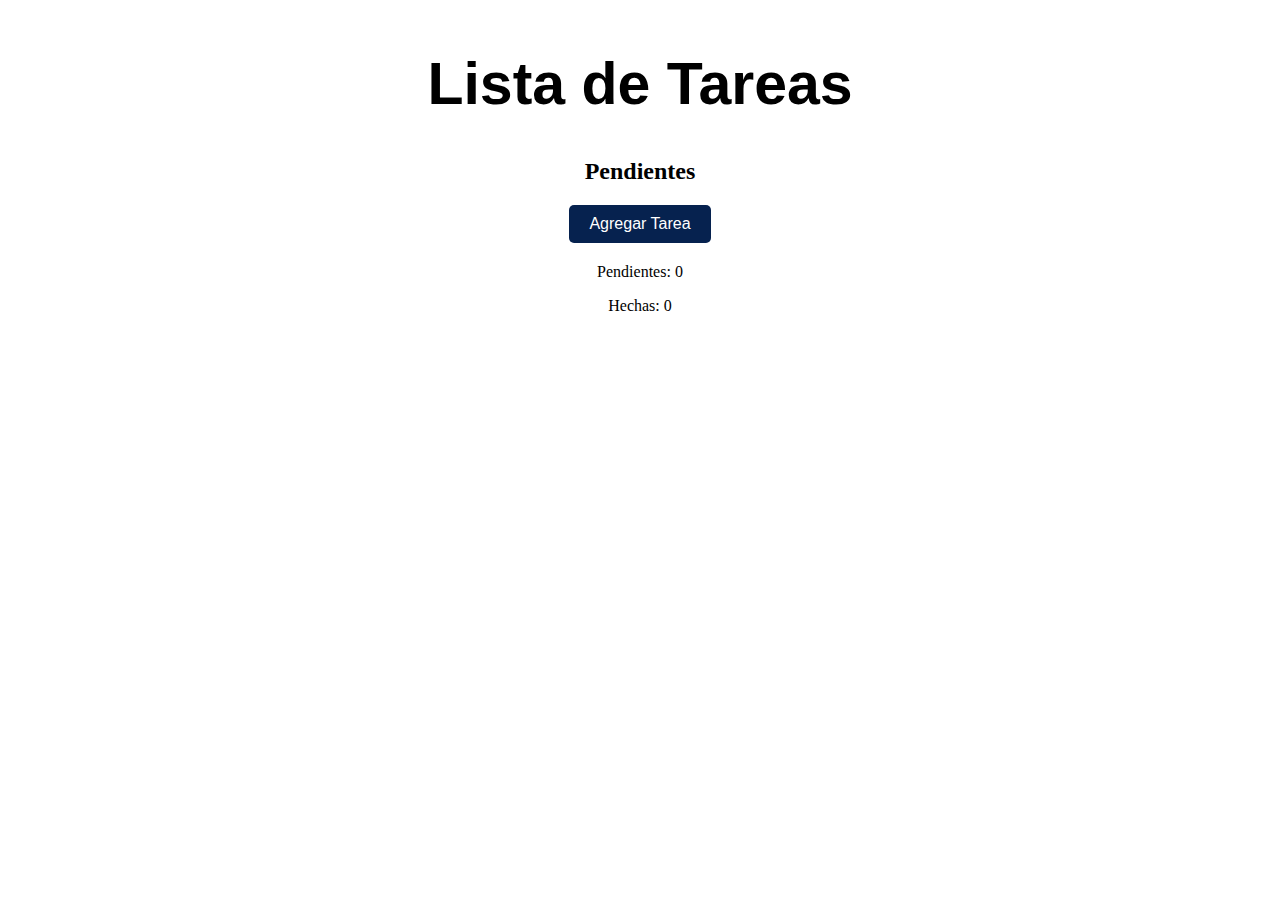
<file: .vscode/index.html>
<!DOCTYPE html>
<html lang="es">
<head>
    <meta charset="UTF-8">
    <meta name="viewport" content="width=device-width, initial-scale=1.0">
    <link rel="stylesheet" href="index.css">
    <title>Lista de Tareas</title>
</head>
<body>
    <h1>Lista de Tareas</h1>
    <h2 style="text-align: center;">Pendientes</h2>
    <button onclick="window.location.href='add.html'">Agregar Tarea</button>
    <div id="contenedorTareas"></div>
    <div id="resumenTareas">
        <p>Pendientes: <span id="totalPorHacer">0</span></p>
        <p>Hechas: <span id="tareasCompletadas">0</span></p>
    </div>
    <script src="utils.js"></script>
    <script src="index.js"></script>
</body>
</html>
</file>
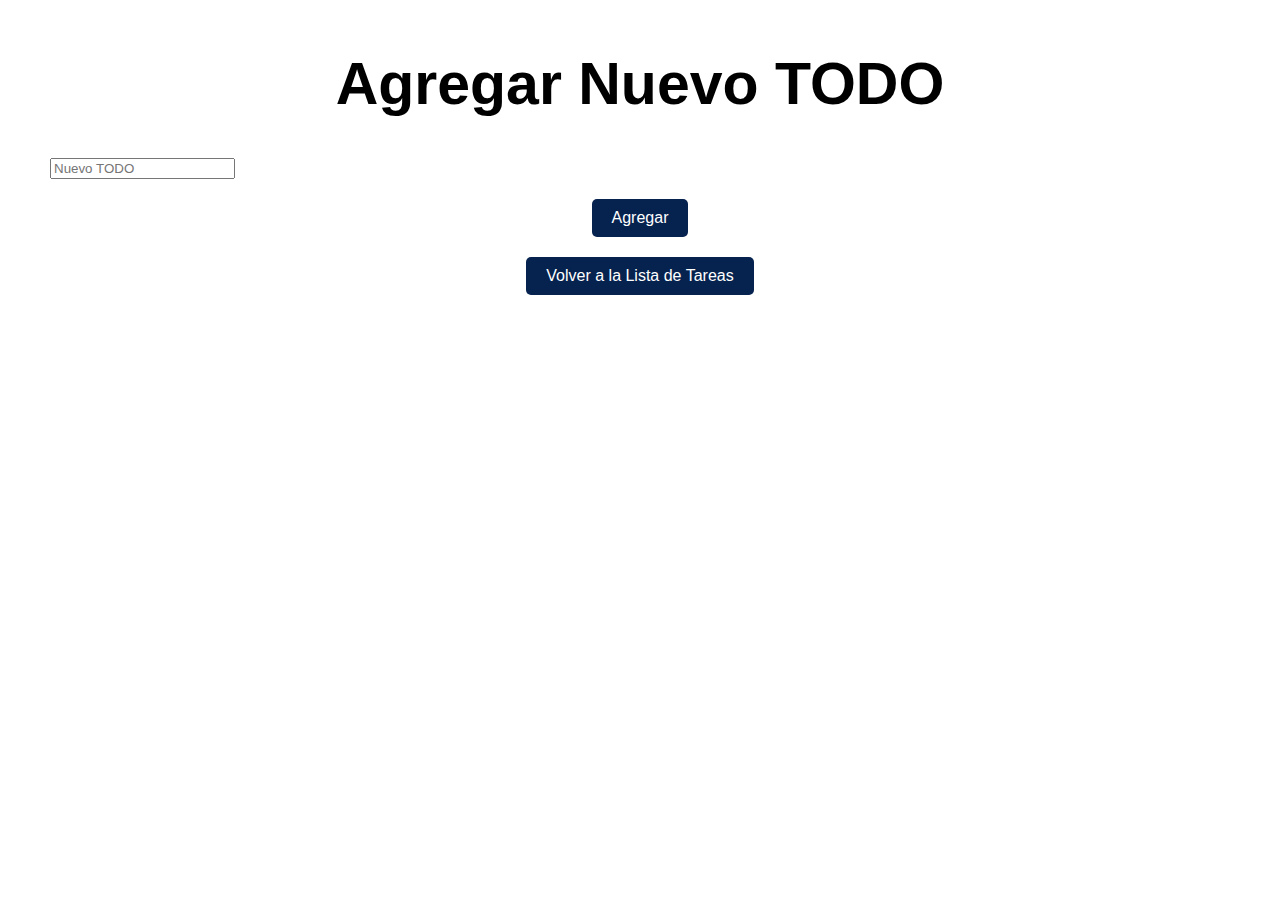
<file: .vscode/add.html>
<!DOCTYPE html>
<html lang="es">
<head>
    <meta charset="UTF-8">
    <meta name="viewport" content="width=device-width, initial-scale=1.0">
    <link rel="stylesheet" href="index.css">
    <title>Agregar TODO</title>
</head>
<body>
    <h1>Agregar Nuevo TODO</h1>
    <form id="addTodoForm">
        <input type="text" id="newTodo" placeholder="Nuevo TODO" required>
        <button type="submit">Agregar</button>
    </form>
    <p id="message"></p>
    <button onclick="window.location.href='index.html'">Volver a la Lista de Tareas</button>
    <script src="utils.js"></script>
    <script src="add.js"></script>
</body>
</html>
</file>
<file: .vscode/index.css>
body {
  background: #ffffff;
  margin: 50px;
}

h1 {
  font-size: 59px;
  font-family: 'Franklin Gothic Medium', 'Arial Narrow', Arial, sans-serif;
  text-align: center;
  color: #000000;
}

.tarea {
  width: 300px;
  margin: 5px auto;
  padding: 10px;
  border: 1px solid #aaa4a4;
  cursor: pointer;
  user-select: none;
  background-color: #ffffff;
  text-align: center;
  color: #000000;
  border-radius: 10px;
  box-shadow: #474444;
}

.completada {
  background-color: #06224f;
  color: rgb(255, 255, 255);
}

#resumenTareas {
  text-align: center;
}

button {
  display: block;
  margin: 20px auto;
  padding: 10px 20px;
  font-size: 16px;
  cursor: pointer;
  background-color: #06224f;
  color: #ffffff;
  border: none;
  border-radius: 5px;
}
</file>
